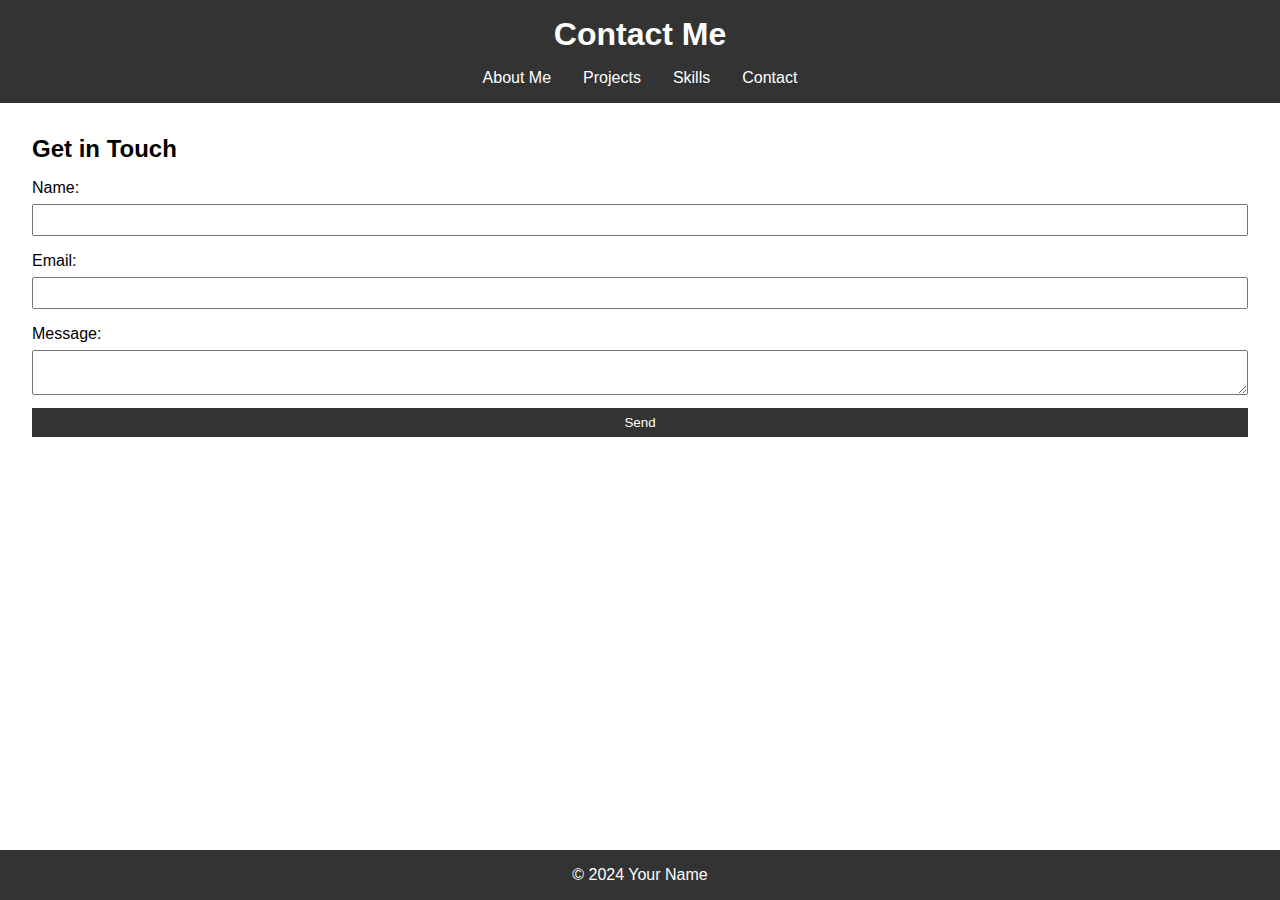
<file: contact.html>
<!DOCTYPE html>
<html lang="en">
<head>
    <meta charset="UTF-8">
    <meta name="viewport" content="width=device-width, initial-scale=1.0">
    <title>Contact Me</title>
    <link rel="stylesheet" href="styles.css">
</head>
<body>
    <header>
        <h1>Contact Me</h1>
        <nav>
            <ul>
                <li><a href="index.html">About Me</a></li>
                <li><a href="index.html">Projects</a></li>
                <li><a href="index.html">Skills</a></li>
                <li><a href="contact.html">Contact</a></li>
            </ul>
        </nav>
    </header>
    <main>
        <section class="contact-form">
            <h2>Get in Touch</h2>
            <form>
                <label for="name">Name:</label>
                <input type="text" id="name" name="name" required>
                <label for="email">Email:</label>
                <input type="email" id="email" name="email" required>
                <label for="message">Message:</label>
                <textarea id="message" name="message" required></textarea>
                <button type="submit">Send</button>
            </form>
        </section>
    </main>
    <footer>
        <p>&copy; 2024 Your Name</p>
    </footer>
</body>
</html>
</file>
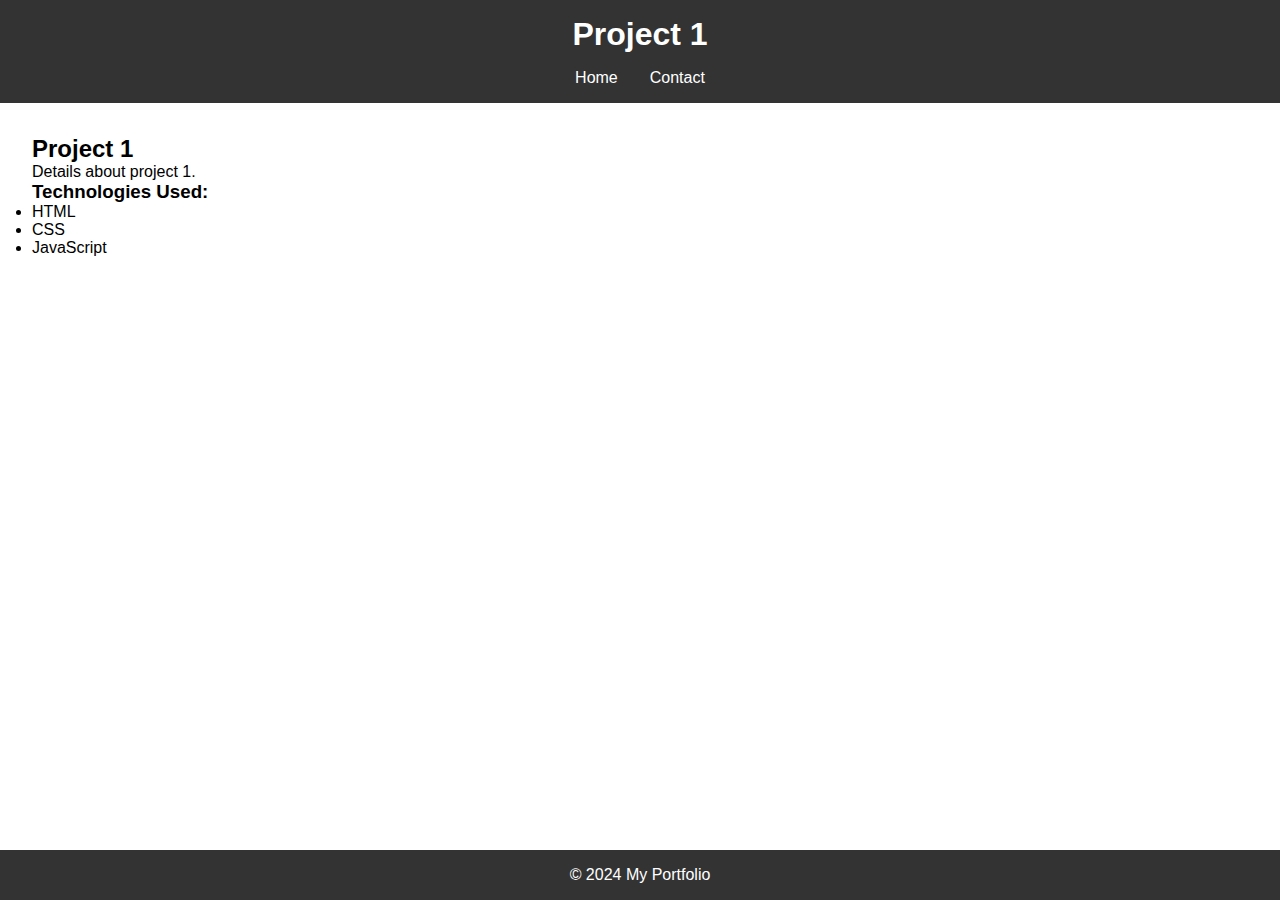
<file: project1.html>
<!DOCTYPE html>
<html lang="en">
<head>
    <meta charset="UTF-8">
    <meta name="viewport" content="width=device-width, initial-scale=1.0">
    <title>Project 1</title>
    <link rel="stylesheet" href="styles.css">
</head>
<body>
    <header>
        <h1>Project 1</h1>
        <nav>
            <ul>
                <li><a href="index.html">Home</a></li>
                <li><a href="contact.html">Contact</a></li>
            </ul>
        </nav>
    </header>
    <main>
        <section class="project-detail">
            <h2>Project 1</h2>
            <p>Details about project 1.</p>
            <h3>Technologies Used:</h3>
            <ul>
                <li>HTML</li>
                <li>CSS</li>
                <li>JavaScript</li>
            </ul>
        </section>
    </main>
    <footer>
        <p>&copy; 2024 My Portfolio</p>
    </footer>
</body>
</html>
</file>
<file: styles.css>
* {
    box-sizing: border-box;
    margin: 0;
    padding: 0;
    font-family: Arial, sans-serif;
}

body {
    display: flex;
    flex-direction: column;
    min-height: 100vh;
}

header {
    background-color: #333;
    color: #fff;
    padding: 1em 0;
    text-align: center;
}

header h1 {
    margin-bottom: 0.5em;
}

nav ul {
    display: flex;
    justify-content: center;
    list-style-type: none;
}

nav li {
    margin: 0 1em;
}

nav a {
    color: #fff;
    text-decoration: none;
}

main {
    flex: 1;
    padding: 2em;
}

#about-me, #projects, #skills {
    margin-bottom: 2em;
}

.skills-icons {
    display: flex;
    flex-wrap: wrap;
    gap: 1em;
}

.skills-icons img {
    width: 50px;
    height: 50px;
}

footer {
    background-color: #333;
    color: #fff;
    text-align: center;
    padding: 1em 0;
}

form {
    display: flex;
    flex-direction: column;
}

form label {
    margin-top: 1em;
}

form input, form textarea {
    padding: 0.5em;
    margin-top: 0.5em;
}

form button {
    margin-top: 1em;
    padding: 0.5em;
    background-color: #333;
    color: #fff;
    border: none;
    cursor: pointer;
}

form button:hover {
    background-color: #555;
}
</file>
